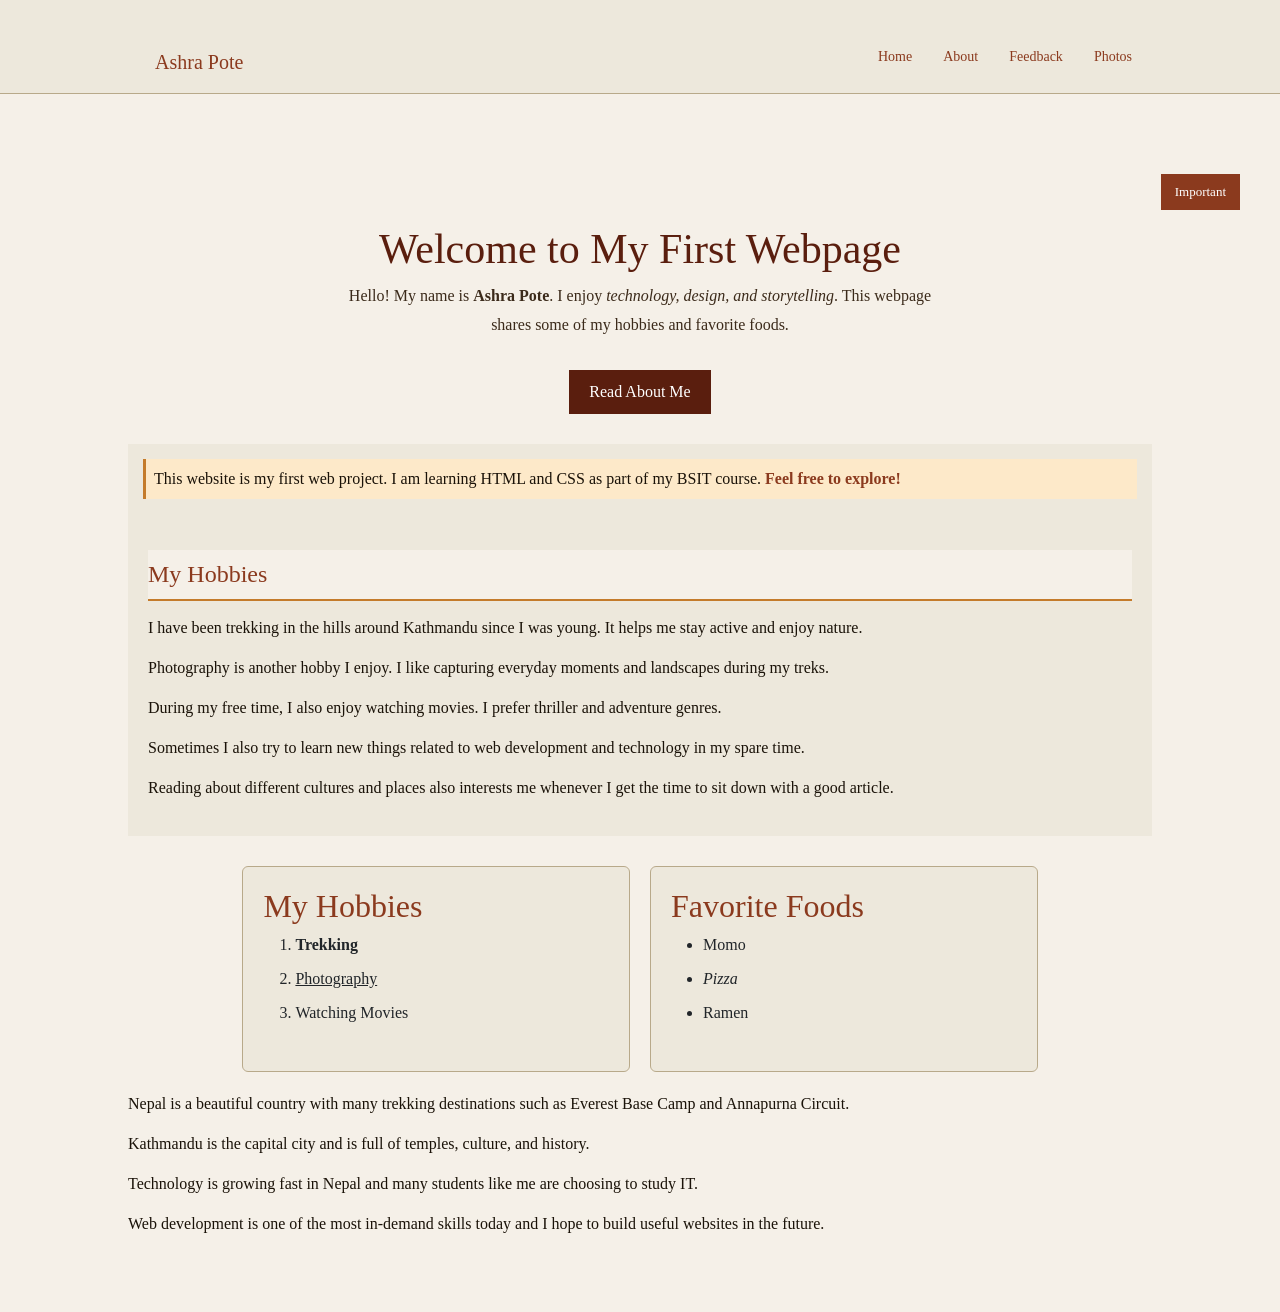
<file: index.html>
<!DOCTYPE html>
<html lang="en">
<head>
  <meta charset="UTF-8">
  <meta name="viewport" content="width=device-width, initial-scale=1.0">
  <title>Welcome to My First Webpage</title>
  
  <link href="https://cdn.jsdelivr.net/npm/bootstrap@5.3.0/dist/css/bootstrap.min.css" rel="stylesheet">

  <link rel="stylesheet" href="style.css">

  <style>
    header {
      text-align: center;
      padding: 30px 20px 10px;
    }
  </style>

</head>
<body>

<nav class="navbar navbar-expand-lg">
  <div class="container">
    <a class="navbar-brand" href="index.html">Ashra Pote</a>
    <button class="navbar-toggler" type="button" data-bs-toggle="collapse" data-bs-target="#navbarNav">
      <span class="navbar-toggler-icon"></span>
    </button>
    <div class="collapse navbar-collapse" id="navbarNav">
      <ul class="navbar-nav ms-auto">
      <li class="nav-item"><a class="nav-link" href="index.html">Home</a></li>
      <li class="nav-item"><a class="nav-link" href="about.html">About</a></li>
      <li class="nav-item"><a class="nav-link" href="feedback.html">Feedback</a></li>
      <li class="nav-item"><a class="nav-link" href="photos.html">Photos</a></li>
      </ul>
    </div>
  </div>
</nav>
  <div class="main-content">

    <div class="important-box">Important</div>

    <header>
    
      <h1 id="main-heading">Welcome to My First Webpage</h1>

      <p class="intro">
        Hello! My name is <strong>Ashra Pote</strong>. I enjoy
        <em>technology, design, and storytelling</em>.
        This webpage shares some of my hobbies and favorite foods.
      </p>

      <a href="about.html" class="button" style="background-color: #5a1e0e;">Read About Me</a>
    </header>

    <div class="content-div">
      <p class="highlight">
        This website is my first web project. I am learning HTML and CSS as part of my BSIT course.
        <span class="highlight-text">Feel free to explore!</span>
      </p>
    </div>

    <div class="section-bg">

      <h2 class="sticky-heading">My Hobbies</h2>

      <p>I have been trekking in the hills around Kathmandu since I was young. It helps me stay active and enjoy nature.</p>
      <p>Photography is another hobby I enjoy. I like capturing everyday moments and landscapes during my treks.</p>
      <p>During my free time, I also enjoy watching movies. I prefer thriller and adventure genres.</p>
      <p>Sometimes I also try to learn new things related to web development and technology in my spare time.</p>
      <p>Reading about different cultures and places also interests me whenever I get the time to sit down with a good article.</p>

    </div>

    <div class="container">
      <div class="card">
        <h2>My Hobbies</h2>
        <ol>
          <li><strong>Trekking</strong></li>
          <li><u>Photography</u></li>
          <li>Watching Movies</li>
        </ol>
      </div>

      <div class="card">
        <h2>Favorite Foods</h2>
        <ul>
          <li>Momo</li>
          <li><em>Pizza</em></li>
          <li>Ramen</li>
        </ul>
      </div>
    </div>

    <div style="padding: 20px 0;">
      <p>Nepal is a beautiful country with many trekking destinations such as Everest Base Camp and Annapurna Circuit.</p>
      <p>Kathmandu is the capital city and is full of temples, culture, and history.</p>
      <p>Technology is growing fast in Nepal and many students like me are choosing to study IT.</p>
      <p>Web development is one of the most in-demand skills today and I hope to build useful websites in the future.</p>
    </div>

  </div>


  <script src="https://cdn.jsdelivr.net/npm/bootstrap@5.3.0/dist/js/bootstrap.bundle.min.js"></script>

</body>
</html>
</file>
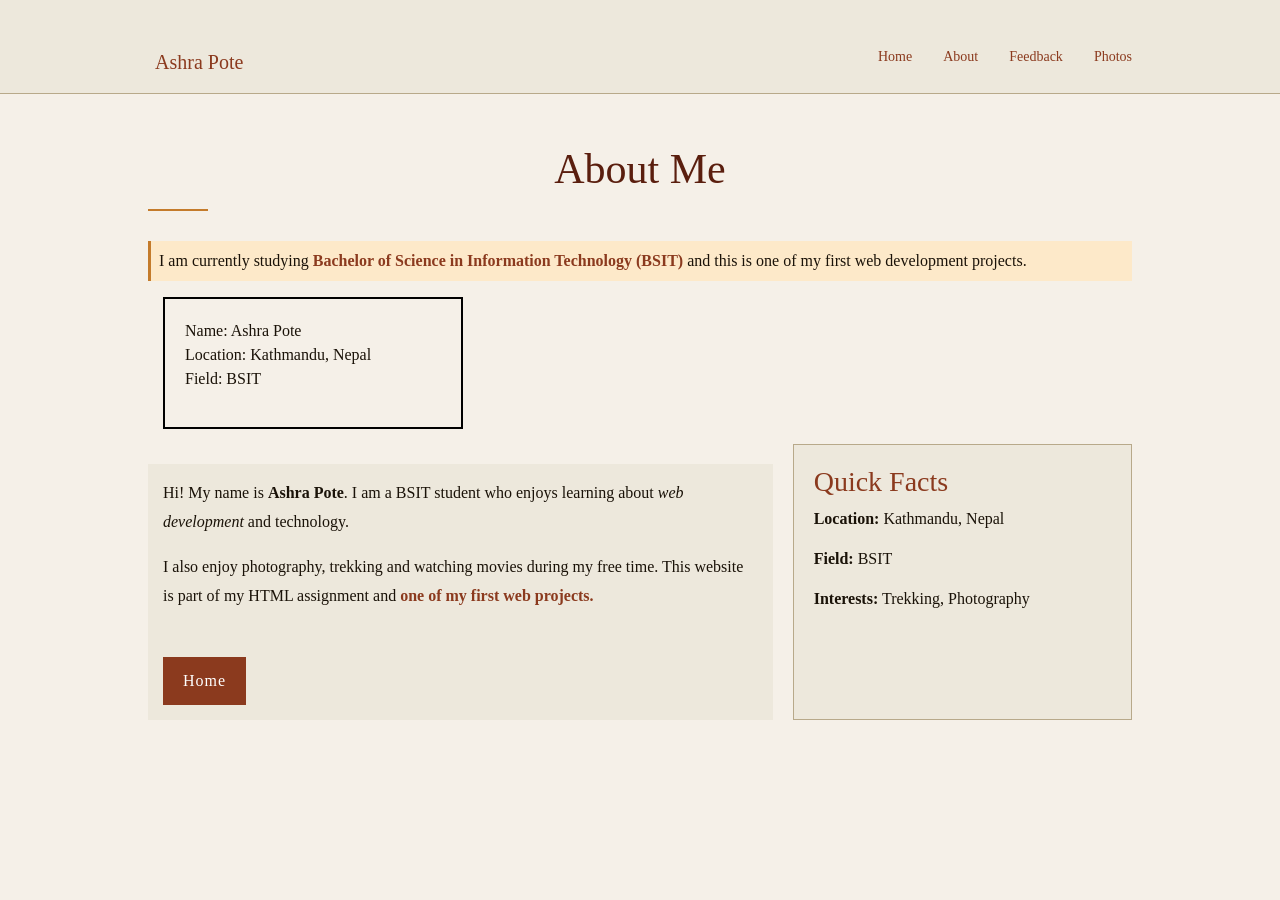
<file: about.html>
<!DOCTYPE html>
<html lang="en">
<head>
  <meta charset="UTF-8">
  <meta name="viewport" content="width=device-width, initial-scale=1.0">
  <title>About Me</title>

  <link href="https://cdn.jsdelivr.net/npm/bootstrap@5.3.0/dist/css/bootstrap.min.css" rel="stylesheet">

  <link rel="stylesheet" href="style.css">

  <style>
    .page-title {
      font-size: 40px;
      margin-bottom: 15px;
    }
  </style>

</head>
<body>

<nav class="navbar navbar-expand-lg">
  <div class="container">
    <a class="navbar-brand" href="index.html">Ashra Pote</a>
    <button class="navbar-toggler" type="button" data-bs-toggle="collapse" data-bs-target="#navbarNav">
      <span class="navbar-toggler-icon"></span>
    </button>
    <div class="collapse navbar-collapse" id="navbarNav">
      <ul class="navbar-nav ms-auto">
      <li class="nav-item"><a class="nav-link" href="index.html">Home</a></li>
      <li class="nav-item"><a class="nav-link" href="about.html">About</a></li>
      <li class="nav-item"><a class="nav-link" href="feedback.html">Feedback</a></li>
      <li class="nav-item"><a class="nav-link" href="photos.html">Photos</a></li>
      </ul>
    </div>
  </div>
</nav>
  

  <div class="about-container">

    <h2 id="main-heading" class="page-title">About Me</h2>

    <div class="line"></div>

    <p class="highlight">
      I am currently studying
      <span class="highlight-text">Bachelor of Science in Information Technology (BSIT)</span>
      and this is one of my first web development projects.
    </p>

    <div class="info-box">
      <p>Name: Ashra Pote<br>Location: Kathmandu, Nepal<br>Field: BSIT</p>
    </div>

    <div class="content">

      <div class="about-text content-div">
        <p>
          Hi! My name is <strong>Ashra Pote</strong>. I am a BSIT
          student who enjoys learning about <em>web development</em> and technology.
        </p>

        <p>
          I also enjoy photography, trekking and watching movies during my free time.
          This website is part of my HTML assignment and
          <span class="highlight-text">one of my first web projects.</span>
        </p>

        <a href="index.html" class="button" style="letter-spacing: 1px;">Home</a>
      </div>

      <div class="card-side">
        <h3>Quick Facts</h3>
        <p><strong>Location:</strong> Kathmandu, Nepal</p>
        <p><strong>Field:</strong> BSIT</p>
        <p><strong>Interests:</strong> Trekking, Photography</p>
      </div>

    </div>
  </div>

  <script src="https://cdn.jsdelivr.net/npm/bootstrap@5.3.0/dist/js/bootstrap.bundle.min.js"></script>

</body>
</html>
</file>
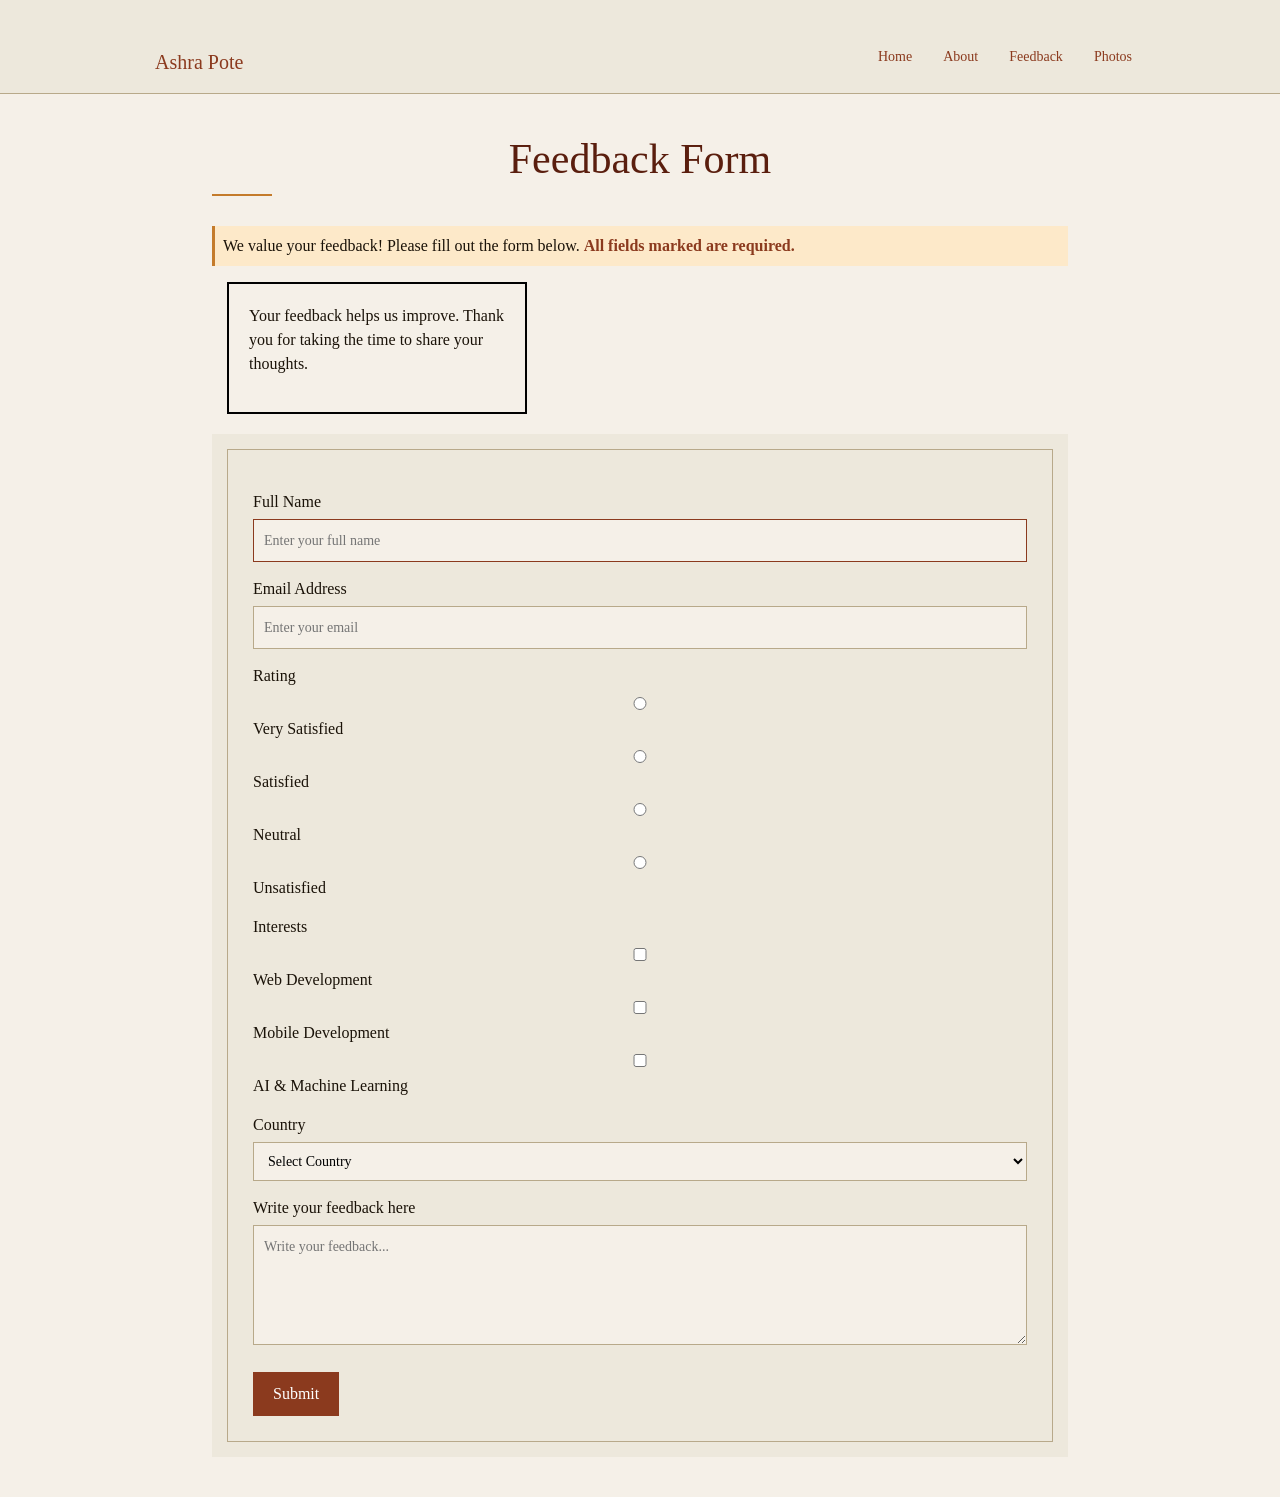
<file: feedback.html>
<!DOCTYPE html>
<html lang="en">
<head>
  <meta charset="UTF-8">
  <meta name="viewport" content="width=device-width, initial-scale=1.0">
  <title>Feedback Form</title>
  
  <link href="https://cdn.jsdelivr.net/npm/bootstrap@5.3.0/dist/css/bootstrap.min.css" rel="stylesheet">

  <link rel="stylesheet" href="style.css">

  <style>
    .form-title {
      color: #1a1208;
      margin-bottom: 10px;
    }
  </style>

</head>
<body>

<nav class="navbar navbar-expand-lg">
  <div class="container">
    <a class="navbar-brand" href="index.html">Ashra Pote</a>
    <button class="navbar-toggler" type="button" data-bs-toggle="collapse" data-bs-target="#navbarNav">
      <span class="navbar-toggler-icon"></span>
    </button>
    <div class="collapse navbar-collapse" id="navbarNav">
      <ul class="navbar-nav ms-auto">
        <li class="nav-item"><a class="nav-link" href="index.html">Home</a></li>
        <li class="nav-item"><a class="nav-link" href="about.html">About</a></li>
        <li class="nav-item"><a class="nav-link" href="feedback.html">Feedback</a></li>
        <li class="nav-item"><a class="nav-link" href="photos.html">Photos</a></li>
      </ul>
    </div>
  </div>
</nav>

  <div class="feedback-container">

    <h1 id="main-heading" class="form-title">Feedback Form</h1>

    <div class="line"></div>

    <p class="highlight">
      We value your feedback! Please fill out the form below.
    
      <span class="highlight-text">All fields marked are required.</span>
    </p>

    <div class="info-box">
      <p>Your feedback helps us improve. Thank you for taking the time to share your thoughts.</p>
    </div>

    <div class="content-div">
      <div class="form-box">
        <form>

          <label for="name">Full Name</label>

          <input
            type="text"
            id="name"
            placeholder="Enter your full name"
            required
            minlength="3"
            maxlength="50"
            style="border-color: #8b3a1e;"
          >

          <label for="email">Email Address</label>
          <input type="email" id="email" placeholder="Enter your email" required>

          <label>Rating</label>
          <div class="options">
            <label><input type="radio" name="rating"> Very Satisfied</label>
            <label><input type="radio" name="rating"> Satisfied</label>
            <label><input type="radio" name="rating"> Neutral</label>
            <label><input type="radio" name="rating"> Unsatisfied</label>
          </div>

          <label>Interests</label>
          <div class="options">
            <label><input type="checkbox"> Web Development</label>
            <label><input type="checkbox"> Mobile Development</label>
            <label><input type="checkbox"> AI & Machine Learning</label>
          </div>

          <label for="country">Country</label>
          <select id="country" required>
            <option value="">Select Country</option>
            <option>Nepal</option>
            <option>India</option>
            <option>United States</option>
          </select>

          <label for="message">Write your feedback here</label>
          <textarea
            id="message"
            placeholder="Write your feedback..."
            required
            maxlength="300"
          ></textarea>

          <button type="submit">Submit</button>

        </form>
      </div>
    </div>

  </div>


  <script src="https://cdn.jsdelivr.net/npm/bootstrap@5.3.0/dist/js/bootstrap.bundle.min.js"></script>

</body>
</html>
</file>
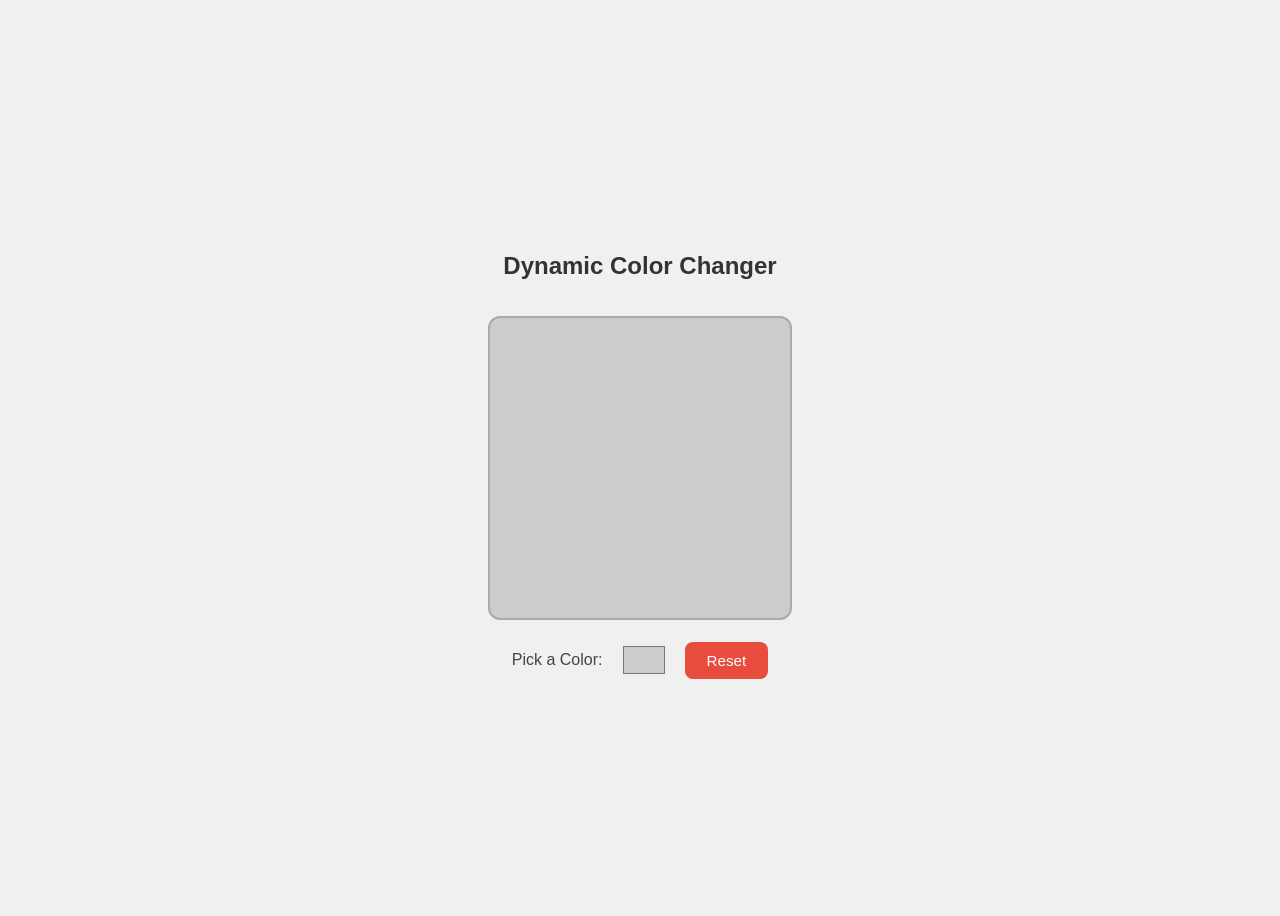
<file: conditionals and loops/color-change.html>
<!DOCTYPE html>
<html lang="en">
<head>
  <meta charset="UTF-8" />
  <meta name="viewport" content="width=device-width, initial-scale=1.0" />
  <title>Dynamic Color Changer</title>
  <style>
    body {
      font-family: Arial, sans-serif;
      display: flex;
      flex-direction: column;
      align-items: center;
      justify-content: center;
      min-height: 100vh;
      background: #f0f0f0;
      gap: 20px;
    }

    h1 {
      font-size: 1.5rem;
      color: #333;
    }

    #colorBox {
      width: 300px;
      height: 300px;
      background-color: #cccccc;
      border-radius: 12px;
      border: 2px solid #aaa;
      transition: background-color 0.4s ease;
    }

    .controls {
      display: flex;
      align-items: center;
      gap: 16px;
    }

    label {
      font-size: 1rem;
      color: #444;
    }

    input[type="color"] {
      width: 50px;
      height: 40px;
      border: none;
      border-radius: 6px;
      cursor: pointer;
      padding: 2px;
    }

    button {
      padding: 10px 22px;
      background-color: #e74c3c;
      color: white;
      border: none;
      border-radius: 8px;
      font-size: 0.95rem;
      cursor: pointer;
      transition: background-color 0.2s;
    }

    button:hover {
      background-color: #c0392b;
    }
  </style>
</head>
<body>

  <h1>Dynamic Color Changer</h1>

  <div id="colorBox"></div>

  <div class="controls">
    <label for="colorPicker">Pick a Color:</label>
    <input type="color" id="colorPicker" value="#cccccc" />
    <button id="resetBtn">Reset</button>
  </div>

  <script>
    const colorBox     = document.getElementById("colorBox");
    const colorPicker  = document.getElementById("colorPicker");
    const resetBtn     = document.getElementById("resetBtn");

    const DEFAULT_COLOR = "#cccccc";

    colorPicker.addEventListener("input", function () {
      colorBox.style.backgroundColor = colorPicker.value;
    });

    resetBtn.addEventListener("click", function () {
      colorBox.style.backgroundColor = DEFAULT_COLOR;
      colorPicker.value = DEFAULT_COLOR;
    });
  </script>

</body>
</html>
</file>
<file: style.css>
/* =====================
   style.css — External CSS
   ===================== */

/* A. Background color + Font family for entire page */
body {
  font-family: Georgia, serif;
  background-color: #f5f0e8;
  color: #1a1208;
  margin: 0;
  padding: 0;
}

/* A. Heading colors */
h1, h2 {
  color: #8b3a1e;
}

/* B. Element selector — all <p> elements */
p {
  font-size: 16px;
}

/* B. Class selector — highlight class */
.highlight {
  background-color: #fde9c9;
  padding: 8px;
  border-left: 3px solid #c47b2b;
}

/* B. ID selector — main-heading styled differently */
#main-heading {
  font-size: 42px;
  color: #5a1e0e;
  text-align: center;
}

/* C. Text color and alignment */
.intro {
  text-align: center;
  color: #3b2a1a;
  max-width: 600px;
  margin: auto;
  line-height: 1.8;
}

/* C. Background color on a section */
.section-bg {
  background-color: #ede8dc;
  padding: 20px;
}

/* D. Box model */
.info-box {
  width: 300px;
  padding: 20px;
  border: 2px solid black;
  margin: 15px;
  box-sizing: border-box;
}

/* E. Div styling */
.content-div {
  background-color: #ede8dc;
  padding: 15px;
  margin-top: 20px;
}

/* E. Span styling */
span.highlight-text {
  color: #8b3a1e;
  font-weight: bold;
}

/* Nav */
nav {
  background-color: #ede8dc;
  padding: 15px;
  text-align: right;
  border-bottom: 1px solid #b8a98a;
}

nav a {
  text-decoration: none;
  color: #8b3a1e;
  margin-left: 15px;
  font-size: 14px;
}

nav a:hover {
  color: #c47b2b;
}

/* Cards */
.container {
  width: 80%;
  margin: auto;
  display: flex;
  gap: 20px;
  margin-top: 30px;
}

.card {
  background-color: #ede8dc;
  padding: 20px;
  border: 1px solid #b8a98a;
  flex: 1;
}

li {
  margin-bottom: 10px;
}

/* Button */
.button {
  display: inline-block;
  margin-top: 30px;
  padding: 10px 20px;
  background-color: #8b3a1e;
  color: white;
  text-decoration: none;
}

.button:hover {
  background-color: #c47b2b;
}

/* G. Fixed Navbar */
.fixed-nav {
  position: fixed;
  top: 0;
  left: 0;
  width: 100%;
  background-color: #ede8dc;
  padding: 15px;
  text-align: right;
  border-bottom: 1px solid #b8a98a;
  z-index: 1000;
  box-sizing: border-box;
}

.fixed-nav a {
  text-decoration: none;
  color: #8b3a1e;
  margin-left: 15px;
  font-size: 14px;
}

.fixed-nav a:hover {
  color: #c47b2b;
}

/* G. Main content — relative position */
.main-content {
  position: relative;
  margin-top: 60px;
  padding: 40px 10%;
}

/* G. Absolute box inside main content */
.important-box {
  position: absolute;
  top: 20px;
  right: 40px;
  background-color: #8b3a1e;
  color: white;
  padding: 8px 14px;
  font-size: 13px;
}

/* G. Sticky heading */
.sticky-heading {
  position: sticky;
  top: 80px;
  background-color: #f5f0e8;
  padding: 10px 0;
  font-size: 24px;
  color: #8b3a1e;
  border-bottom: 2px solid #c47b2b;
  margin-bottom: 15px;
}

/* About page */
.about-container {
  width: 80%;
  margin: auto;
  padding: 50px 20px;
}

.line {
  width: 60px;
  height: 2px;
  background-color: #c47b2b;
  margin-bottom: 30px;
}

.content {
  display: flex;
  gap: 20px;
}

.about-text {
  flex: 2;
  line-height: 1.8;
}

.card-side {
  flex: 1;
  background-color: #ede8dc;
  padding: 20px;
  border: 1px solid #b8a98a;
}

.card-side h3 {
  color: #8b3a1e;
}

/* Feedback page */
.feedback-container {
  width: 70%;
  margin: auto;
  padding: 40px 20px;
}

.form-box {
  background-color: #ede8dc;
  padding: 25px;
  border: 1px solid #b8a98a;
}

label {
  display: block;
  margin-top: 15px;
  margin-bottom: 5px;
}

input, select, textarea {
  width: 100%;
  padding: 10px;
  border: 1px solid #b8a98a;
  background-color: #f5f0e8;
  font-size: 14px;
  box-sizing: border-box;
}

textarea {
  height: 120px;
}

.options label {
  display: block;
  margin: 5px 0;
}

button {
  margin-top: 20px;
  padding: 10px 20px;
  background-color: #8b3a1e;
  color: white;
  border: none;
  cursor: pointer;
}

button:hover {
  background-color: #c47b2b;
}

.navbar {
  background-color: #ede8dc !important;
  border-bottom: 1px solid #b8a98a;
}

.navbar-brand {
  color: #8b3a1e !important;
  font-family: Georgia, serif;
}

.navbar-nav .nav-link {
  color: #8b3a1e !important;
  font-size: 14px;
}

.navbar-nav .nav-link:hover {
  color: #c47b2b !important;
}

.photos-page {
  padding: 40px 5%;
}

.photos-page h1 {
  text-align: center;
  margin-bottom: 20px;
}

.photos-page h2 {
  margin-top: 30px;
  margin-bottom: 15px;
  border-bottom: 2px solid #c47b2b;
  padding-bottom: 8px;
}

.photos-flex {
  display: flex;
  flex-wrap: wrap;
  gap: 12px;
}

.flex-item {
  flex: 1 1 100%;
}

.flex-item img {
  width: 100%;
  height: 200px;
  object-fit: cover;
}

@media (min-width: 769px) and (max-width: 1024px) {
  .flex-item { flex: 1 1 calc(50% - 12px); }
}

@media (min-width: 1025px) {
  .flex-item { flex: 1 1 calc(25% - 12px); }
}

.photos-grid {
  display: grid;
  gap: 12px;
  grid-template-columns: 1fr;
}

.photos-grid img {
  width: 100%;
  height: 200px;
  object-fit: cover;
}

@media (min-width: 769px) and (max-width: 1024px) {
  .photos-grid { grid-template-columns: repeat(2, 1fr); }
}

@media (min-width: 1025px) {
  .photos-grid { grid-template-columns: repeat(4, 1fr); }
}
</file>
